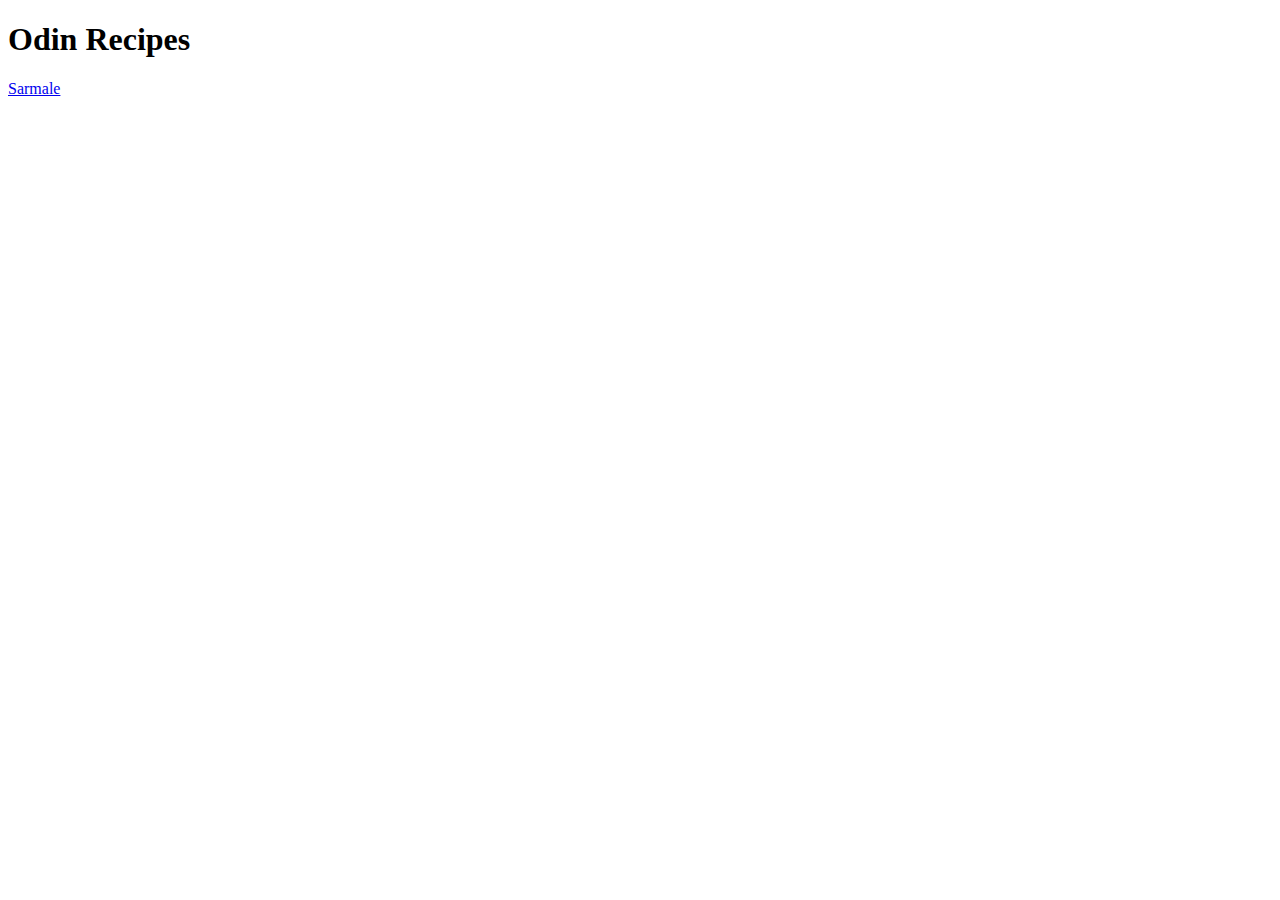
<file: index.html>
<!DOCTYPE html>
<html lang="en">
  <head>
    <meta charset="UTF-8" />
    <meta http-equiv="X-UA-Compatible" content="IE=edge" />
    <meta name="viewport" content="width=device-width, initial-scale=1.0" />
    <link rel="stylesheet" href="styles.css" />
    <title>Odin Recipes</title>
  </head>
  <body>
    <h1>Odin Recipes</h1>
    <a href="recipes/sarmale.html">Sarmale</a>
  </body>
</html>
</file>
<file: styles.css>
.test {
  font-family: -apple-system, BlinkMacSystemFont, "Segoe UI", "Roboto",
    "Helvetica Neue", Arial, sans-serif;
  font-size: 1.6rem;
  line-height: 1.5;
  color: #333;
  margin: 50px;
}

ol {
  line-height: 1.6;
}

.header2 {
  margin-bottom: 0;
}

.unordered {
  margin-top: 10px;
}

.ordered {
  margin-top: 10px;
}

.description {
  margin-top: 10px;
}
</file>
